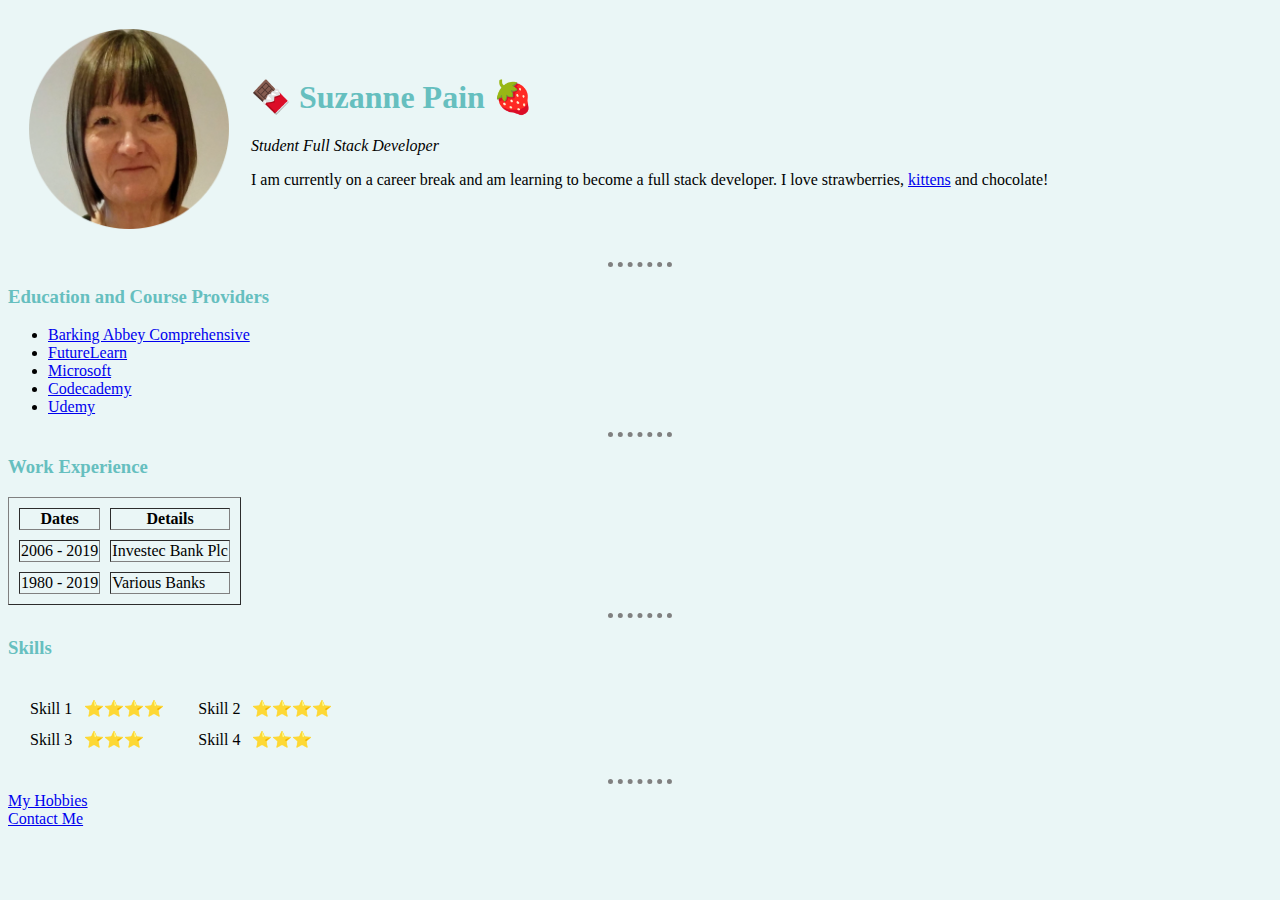
<file: index.html>
<!DOCTYPE html>
<html lang="en" dir="ltr">

<head>
  <meta charset="utf-8">
  <title>🍓 🍫Suzanne's Personal Site</title>
  <link rel="stylesheet" href="css/styles.css">
  </head>
<table cellspacing="20">
  <tr>
    <td><img src="Images\SJP circle.png" alt="Suzanne photo" width="200" height="200"></td>
    <td>
      <h1>🍫 Suzanne Pain 🍓</h1>
      <p><em>Student Full Stack Developer</em></p>
      <p>I am currently on a career break and am learning to
        become a full stack developer. I love strawberries, <a
          href="https://www.google.com/imgres?imgurl=https%3A%2F%2Fazure.wgp-cdn.co.uk%2Fapp-yourcat%2Fposts%2Fmaine_coon_kitten.jpg&imgrefurl=https%3A%2F%2Fwww.yourcat.co.uk%2Ftypes-of-cats%2Fmaine-coon-cat-breed-information%2F&tbnid=CIKyZqCwoAm7XM&vet=12ahUKEwiQiLn5y5vuAhUI0oUKHVeUD_sQMygCegUIARDrAQ..i&docid=PkZao655teh-dM&w=668&h=445&q=maine%20coon%20kitten&ved=2ahUKEwiQiLn5y5vuAhUI0oUKHVeUD_sQMygCegUIARDrAQ"
          alt="Maine Coon kitten">
          kittens</a> and chocolate!</p>
    </td>
  </tr>
</table>
<hr>
<body>


  <h3>Education and Course Providers</h3>
  <ul>
    <li><a href="https://www.barkingabbeyschool.co.uk/">Barking Abbey Comprehensive</a></li>
    <li><a href="https://www.futurelearn.com/">FutureLearn</a></li>
    <li><a href="https://www.microsoft.com">Microsoft</a></li>
    <li><a href="https://www.codecademy.com/learn/learn-how-to-code">Codecademy</a></li>
    <li><a href="https://www.udemy.com">Udemy</a></li>
  </ul>
<hr>
  <h3><strong>Work Experience</strong></h3>
  <table cellspacing="10" border="1">
    <thead>
      <th>Dates</th>
      <th>Details</th>
    </thead>
    <tbody>
      <tr>
        <td>2006 - 2019</td>
        <td>Investec Bank Plc</td>
      </tr>
      <tr>
        <td>1980 - 2019</td>
        <td>Various Banks</td>
      </tr>
    </tbody>
  </table>
<hr>
  <h3>Skills</h3>
<table cellspacing="10">
  <tr>
    <td><table cellspacing="10">
      <tr>
        <td>Skill 1</td>
        <td>⭐⭐⭐⭐</td>
      </tr>
      <tr>
        <td>Skill 3</td>
        <td>⭐⭐⭐</td>
      </tr>

    </table></td>
    <td><table cellspacing="10">
      <tr>
        <td>Skill 2</td>
        <td>⭐⭐⭐⭐</td>
      </tr>
      <tr>
        <td>Skill 4</td>
        <td>⭐⭐⭐</td>
      </tr>

    </table></td>
  </tr>
</table>
<hr>
  <a href="hobbies.html">My Hobbies</a>
  <br>
  <a href="contact me.html">Contact Me</a>
</body>

</html>
</file>
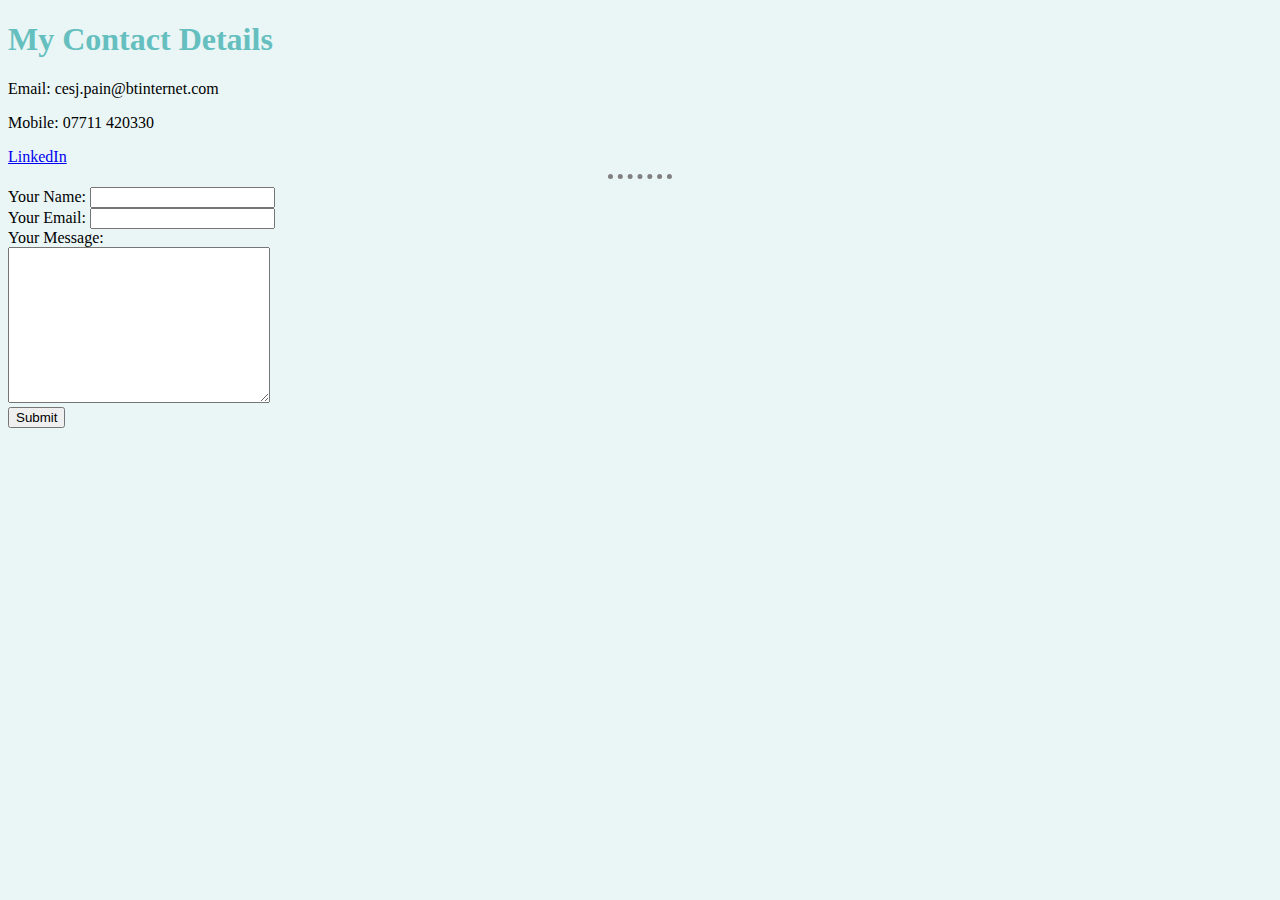
<file: contact me.html>
<!DOCTYPE html>
<html lang="en" dir="ltr">
  <head>
    <meta charset="utf-8">
    <title>Contact Me</title>
    <link rel="stylesheet" href="css/styles.css">
  </head>
  <body>
    <h1>My Contact Details</h1>
    <p>Email: cesj.pain@btinternet.com</p>
    <p>Mobile: 07711 420330</p>
    <a href="https://www.linkedin.com/in/suzanne-pain">LinkedIn</a>
<hr>
  <form enctype="text/plain" action="mailto:cesj.pain@btinternet.com" method="post">
<label>Your Name:</label>
<input type="text" name="yourName" value=""><br>
<label>Your Email:</label>
<input type="email" name="yourEmail"value=""><br>
<label>Your Message:</label><br>
<textarea name="yourMessage" rows="10" cols="30"></textarea><br>
<input type="Submit" name="" value="Submit">


  </form>

  </body>
</html>
</file>
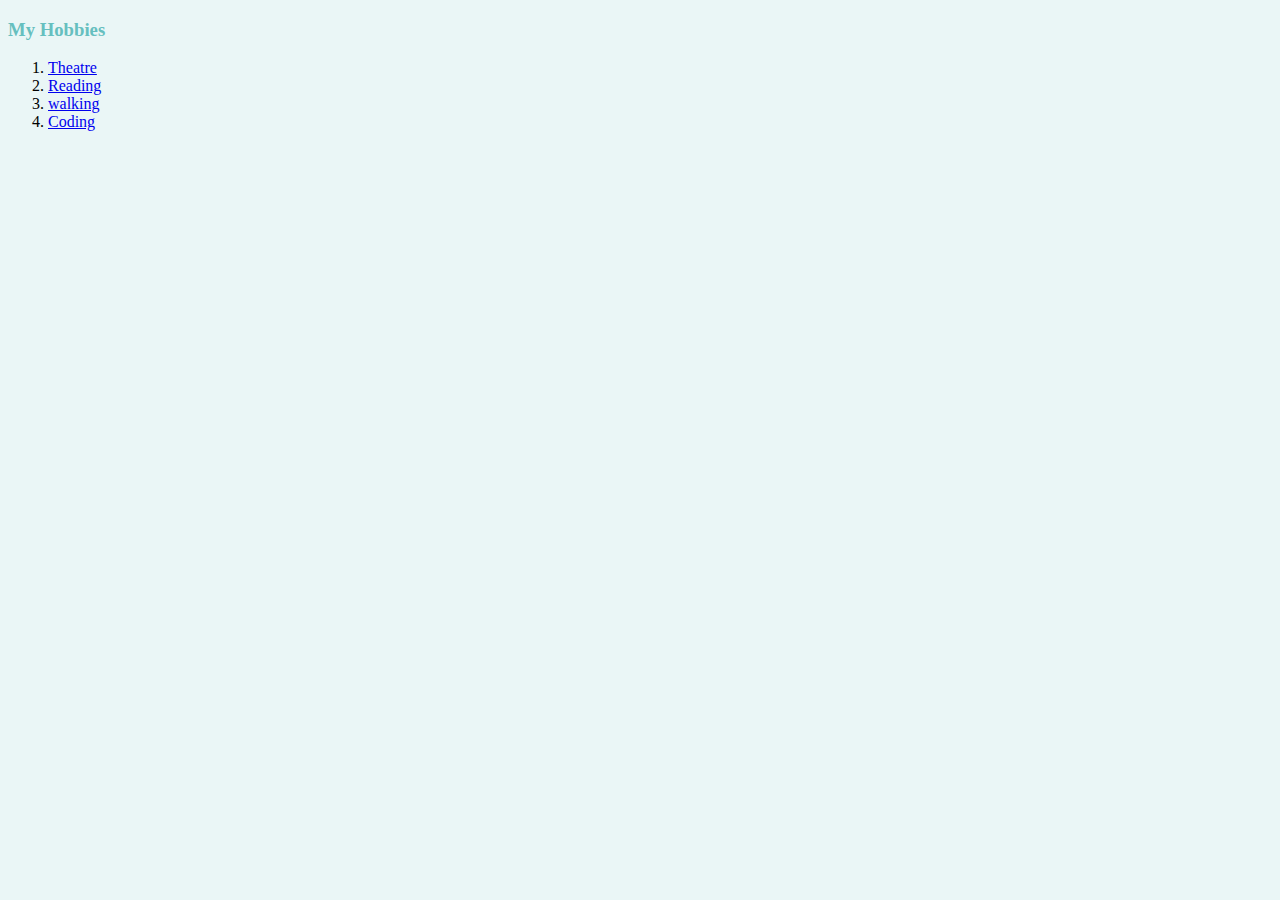
<file: hobbies.html>
<!DOCTYPE html>
<html lang="en" dir="ltr">

<head>
  <meta charset="utf-8">
  <title>My Hobbies</title>
  <link rel="stylesheet" href="css/styles.css">
</head>

<body>
  <h3>My Hobbies</h3>
  <ol>
    <li><a href="https://www.edfringe.com/fabric/images/logo-circle.svg">Theatre</a></li>
    <li><a href="https://www.amazon.co.uk/kindle-store-ebooks-newspapers-blogs/b?ie=UTF8&node=341677031">Reading</a></li>
    <li><a href="https://www.henryford.com/-/media/henry-ford-blog/images/interior-banner-images/2019/03/walking-for-health-1.jpg?h=785&la=en&w=1920&hash=C0DF975B62A613F3C15A01236FF0167C">walking</a></li>
    <li><a
        href="https://www.google.com/imgres?imgurl=https%3A%2F%2Fs3-us-west-2.amazonaws.com%2Frobogarden-new%2FArticles%2Fupload%2Fblogs%2Ffb-leverage-of-coding.jpg&imgrefurl=https%3A%2F%2Frobogarden.ca%2Fblog%2Fleverage-of-coding&tbnid=G-lqCUURYr9XTM&vet=12ahUKEwi9zrOBpZnuAhVQ8IUKHU9IACAQMygMegUIARDqAQ..i&docid=1OxJcp-rH_ccwM&w=1200&h=630&q=coding&ved=2ahUKEwi9zrOBpZnuAhVQ8IUKHU9IACAQMygMegUIARDqAQ">Coding</a>
        </li>
  </ol>
</body>

</html>
</file>
<file: css/styles.css>
body
  {background-color: #EAF6F6;

  }
hr
  {
    border-style: none;
    border-top-style: dotted;
    border-color: grey;
    border-width: 5px;
    width: 5%;

  }
  h3{
    color: #66BFBF;
    font-family: cursive;
  }
  h1{
    color: #66BFBF;
    font-family: cursive;
  }
</file>
